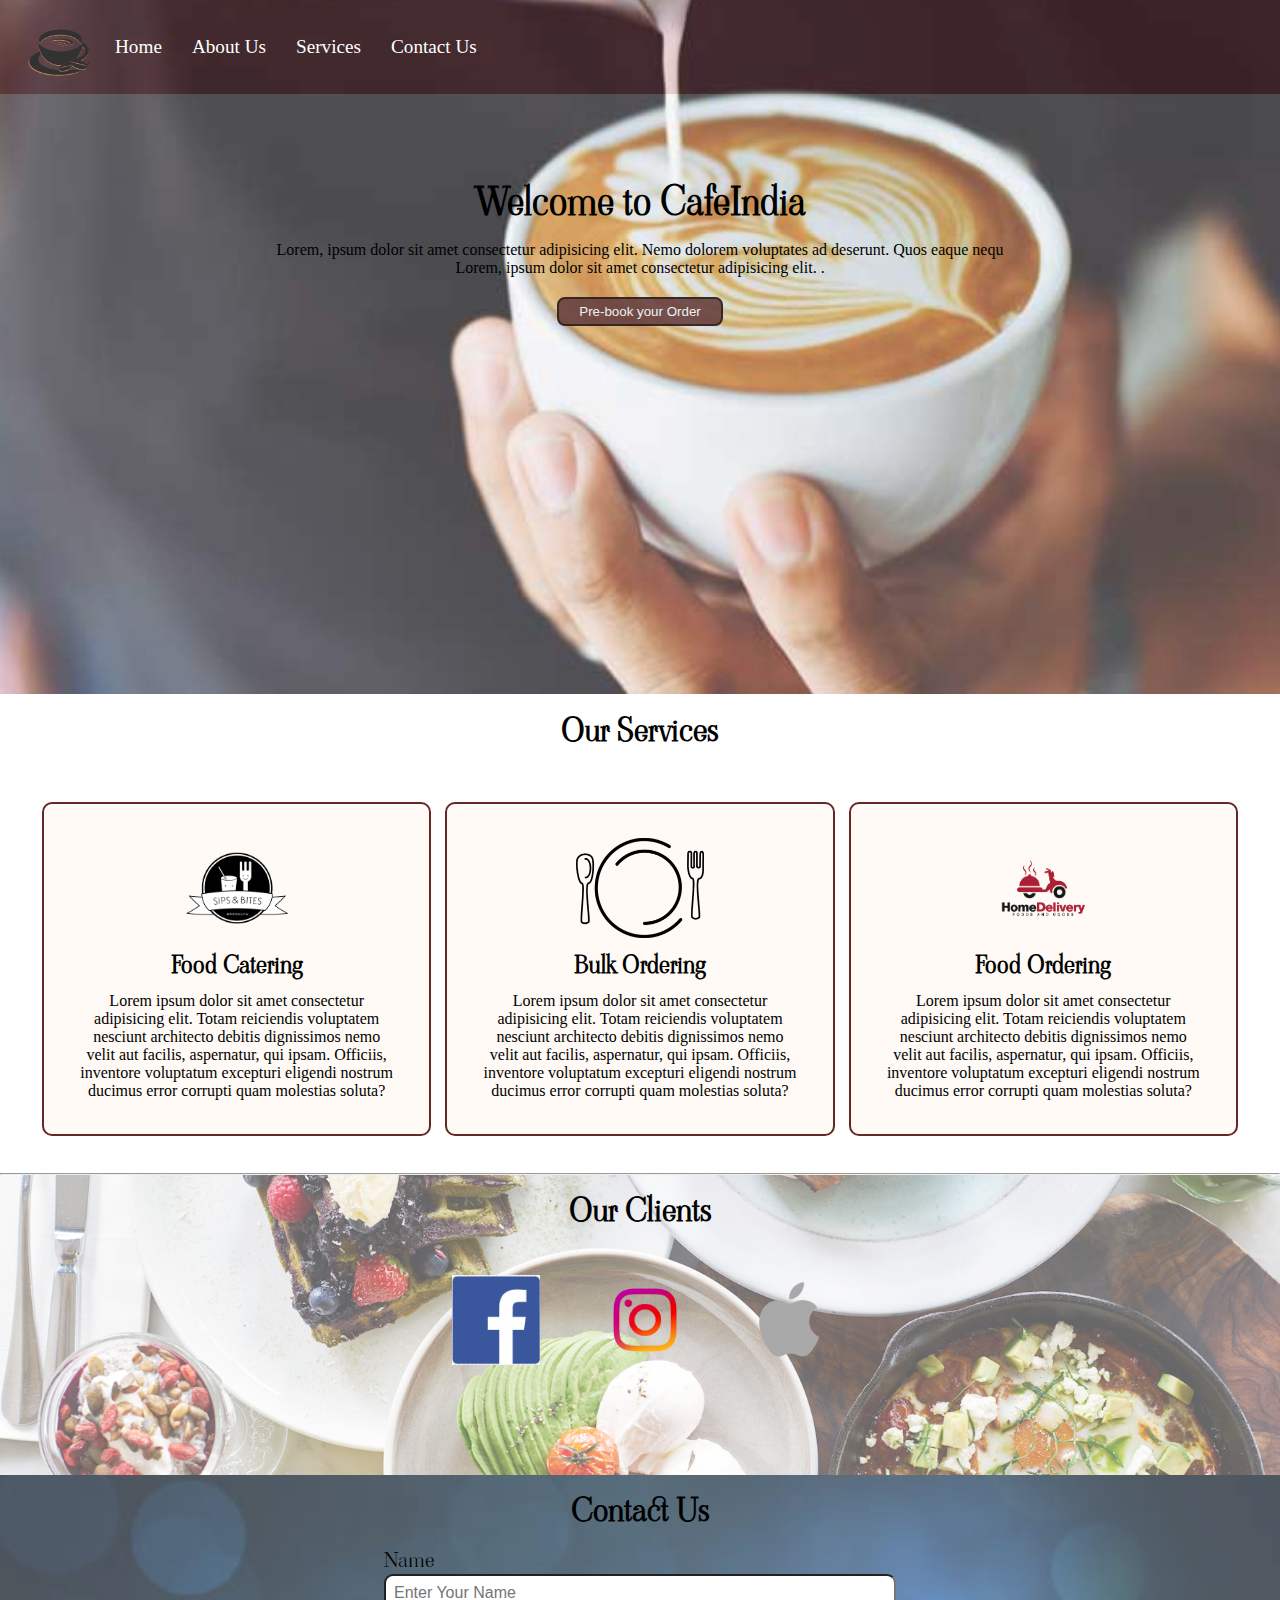
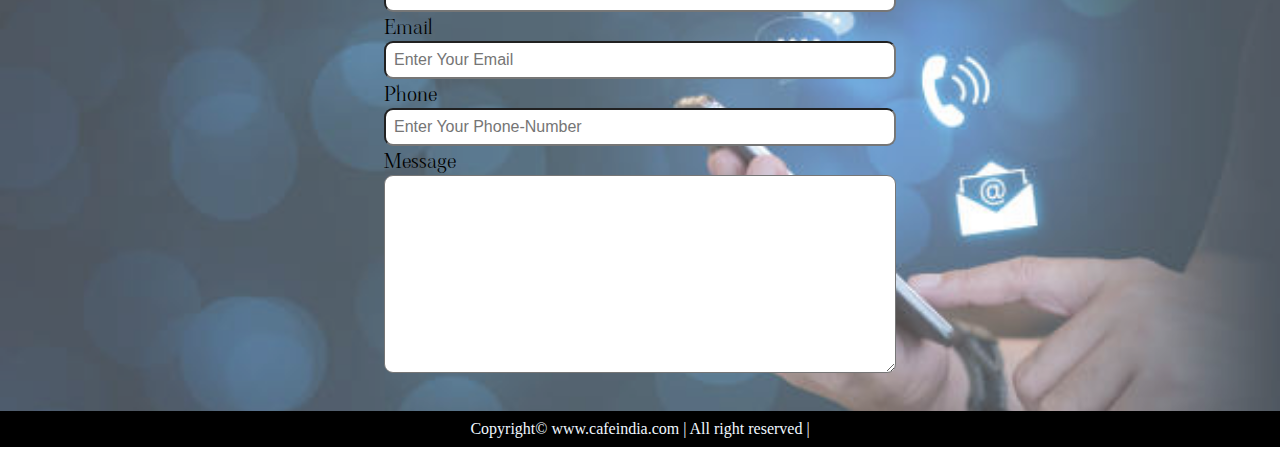
<file: index.html>
<!DOCTYPE html>
<html lang="en">
<head>
    <meta charset="UTF-8">
    <meta http-equiv="X-UA-Compatible" content="IE=edge">
    <meta name="viewport" content="width=device-width, initial-scale=1.0">
    <title>Best cafe of India | CafeIndia.com</title>
    <link rel="stylesheet" href="css/style.css">
    <link rel="stylesheet" media="screen and (max-width: 1000px)" href="css/phone.css">
    <link rel="preconnect" href="https://fonts.gstatic.com">
<link href="https://fonts.googleapis.com/css2?family=Viaoda+Libre&display=swap" rel="stylesheet">
</head>
<body>
    <nav id="navbar">
        <div id="logo">
            <img src="img/logo.png" alt="CafeIndia.com">
        </div>
        <ul>
            <li class="item"><a href="#">Home</a></li>
            <li class="item"><a href="#">About Us</a></li>
            <li class="item"><a href="#">Services</a></li>
            <li class="item"><a href="#">Contact Us</a></li>
        </ul>
    </nav>
    <section id="home">
        <h1 class="h-primary">Welcome to CafeIndia</h1>
        <p>Lorem, ipsum dolor sit amet consectetur adipisicing elit. Nemo dolorem voluptates ad deserunt. Quos eaque nequ</p>
        <p>Lorem, ipsum dolor sit amet consectetur adipisicing elit. .</p>
        <button class="btn">Pre-book your Order</button>
    </section>
    <section class="services-container">
        <h1 class="h-primary center"> Our Services</h1>
            <div id="services">
                <div class="box">
                    <img src="img/logo1.png" alt="">
                    <h2 class="h-secondary center">Food Catering</h2>
                    <p class="center">Lorem ipsum dolor sit amet consectetur adipisicing elit. Totam reiciendis voluptatem nesciunt architecto debitis dignissimos nemo velit aut facilis, aspernatur, qui ipsam. Officiis, inventore voluptatum excepturi eligendi nostrum ducimus error corrupti quam molestias soluta?</p>
                </div>
                <div class="box">
                    <img src="img/logo2.png" alt="">
                    <h2 class="h-secondary center">Bulk Ordering</h2>
                    <p class="center">Lorem ipsum dolor sit amet consectetur adipisicing elit. Totam reiciendis voluptatem nesciunt architecto debitis dignissimos nemo velit aut facilis, aspernatur, qui ipsam. Officiis, inventore voluptatum excepturi eligendi nostrum ducimus error corrupti quam molestias soluta?</p>
                </div>
                <div class="box">
                    <img src="img/logo3.png" alt="">
                    <h2 class="h-secondary center">Food Ordering</h2>
                    <p class="center">Lorem ipsum dolor sit amet consectetur adipisicing elit. Totam reiciendis voluptatem nesciunt architecto debitis dignissimos nemo velit aut facilis, aspernatur, qui ipsam. Officiis, inventore voluptatum excepturi eligendi nostrum ducimus error corrupti quam molestias soluta?</p>
                </div>

            </div>
        
    </section>
    <hr>
    <section id="client-section">
        <h1 class="h-primary center"> Our Clients</h1>
        <div id="clients">
            <div class="client-item">
                <img src="img/client1.png" alt="">
            </div>
            <div class="client-item">
                <img src="img/client2.png" alt="">
            </div>
            <div class="client-item">
                <img src="img/client3.png" alt="">
            </div>
        </div>
    </section>
    <section id="contact">
        <h1 class="h-primary center">Contact Us</h1>
        <div id="contact-box">
            <form action="">
                <div class="form-group">
                    <label for="name">Name</label>
                    <input type="text" name="name" id="name" placeholder="Enter Your Name">
                </div>
                <div class="form-group">
                    <label for="email">Email</label>
                    <input type="text" name="name" id="name" placeholder="Enter Your Email">
                </div>
                <div class="form-group">
                    <label for="phone">Phone</label>
                    <input type="phone" name="name" id="name" placeholder="Enter Your Phone-Number">
                </div>
                <div class="form-group">
                    <label for="message">Message</label>
                    <textarea name="message" id="" cols="30" rows="10"></textarea>
                </div>
            </form>
        </div>
    </section>
    <footer>
        <div class="center">
            Copyright&copy; www.cafeindia.com | All right reserved |
        </div>
    </footer>
</body>
</html>
</file>
<file: css/phone.css>
/* Navigation */
#navbar {
    flex-direction: column;
}

#navbar ul li a{
    font-size: 1rem;
    padding: 0px 7px;
    padding-bottom: 8px;
}
/* Home section */
#home{
    height: 370px; 
    padding: 3px 28px;
}

#home::before{
    height: 632px; 
}

#home p{
    font-size: 13px;
}

/* Services section  */
#services{
    flex-direction: column;
}

#services .box { 
    padding: 14px;
    margin: 2px 0px; 
    margin-bottom: 20px;
}

/* Clients section */
#clients{
    flex-wrap: wrap;
}

#clients img{
    width: 40px;
    padding: 6px;
    height: auto;
}

/* Contact us section */
#contact-box form{
    width:80%;
}
/* Footer */

/* Utility classes */
.h-primary{
    font-size:26px;
}
.btn{
    font-size: 13px;
    padding: 4px 8px;
}
</file>
<file: css/style.css>
/*CSS Reset*/
*{
    margin: 0;
    padding: 0;
    box-sizing: border-box;
}
/* CSS Varibles */
:root{
    --navbar-height: 60px;
}
/* Navigation Bar  */
 #navbar{
     position: relative;
     display: flex;
     align-items: center;
 }
 #navbar::before{
    content:"";
    background-color:brown;
    position: relative;
    height: 100%;
    width: 100%;
    z-index: -1;
    opacity: 0.3;
}
 /*  Navigation Bar :Logo and Image  */
 #logo{
     margin-top: 10px;
     margin-left: 20px;
 }
#logo img{
    height: 80px;
     width:80px;
 
} 
 /*  Navigation Bar : List Styling */

  #navbar ul{
     display: flex;
     
 }
 #navbar::before{
    content:"";
    background-color:brown;
    position: absolute;
    height: 100%;
    width: 100%;
    z-index: -1;
    opacity: 0.9;
}
 #navbar ul li{
     list-style: none;
     font-size: 1.2rem;
 }
 #navbar ul li a{
     color: white;
     display: block;
     padding: 15px 15px;
     border-radius: 20px;
     text-decoration: none;
     cursor: pointer;
 }
 #navbar ul li a:hover{
    color: rgb(43, 10, 10);
    background-color: rgb(189, 143, 143);
    
}
 /* Home Section  */
 #home{
     display: flex;
     flex-direction: column;
     padding: 6px 200px;
     justify-content: center;
     align-items: center;
     height: 300px

 }
 #home::before{
    content:"";
    background: url('../img/bg.jpg') no-repeat center center/cover;
    position: absolute;
    height: 100%;
    width: 100%;
    z-index: -1;
    opacity: 0.8;
 }
 #home h1{
     color: black;
     text-align: center;
     font-size: 2.4rem;
     font-family: 'Viaoda Libre', cursive;
 }
 /* Services Section  */
 #services{ 
     
     margin: 35px;
     display: flex;
     

 }
 #services .box {
     border: 2px solid rgb(102, 39, 39);
     padding: 34px;
     margin: 2px 7px;
     background-color: rgb(255, 250, 245);
     border-radius: 10px;
     

 }
     
 
 #services .box img{
     height: 100px;
     display: block;
     margin: auto;
 } 
 /* Client Section  */
 #client-section{
    height: 300px;

 }
 #client-section::before{
     content: "";
     position: absolute;
     background: url('../img/bg2.jpg') no-repeat center center/cover;;
     width: 100%;
     height: 300px;
     z-index: -1;
     opacity: 0.6;
 }
 #clients{
     display: flex;
     justify-content: center;
     align-items: center;

 }
 #clients img{
     height: 90px;
 }
 .client-item{
     padding: 30px;
 }
 .services-container{
     margin-top: 301px;
 }

 .services-container h1{
     margin-top: 160px;
 }
 /* contact section  */
 #contact{
     position: relative;
 }
 #contact::before{
     content: "";
     position: absolute;
     width: 100%;
     height: 100%;
     z-index: -1;
     opacity: 0.7;
     background: url(../img/contact.jpg) no-repeat center center/cover;

 }
 #contact-box{
     display: flex;
     justify-content: center;
     align-items: center;
     padding-bottom: 34px;
 }
 #contact-box input{
     width: 100%;
     padding: 0.5rem;
     border-radius: 9px;
     font-size: 1rem;

 }
 #contact-box form{
     width: 40%;
 }
 #contact-box label{
     font-size: 1.3rem;
     font-family: 'Viaoda Libre', cursive; ;
 }
 
 #contact-box textarea{
     width: 100%;
     padding: 0.5rem;
     border-radius: 9px;
     font-size: 1rem;
     
 }

 footer{
     background: black;
     color: aliceblue;
     padding: 9px;
    }

 /* Utility Classes  */
 .h-primary{
    font-family: 'Viaoda Libre', cursive;
     font-size: 2rem;
     padding: 12px;
 }
 .h-secondary{
    font-family: 'Viaoda Libre', cursive;
    font-size: 1.5rem;
    padding: 10px;
 }
 .btn{
     color: aliceblue;
     margin-top: 20px;
     padding: 5px 20px;
     border: 2px solid rgb(39, 23, 23);
     background-color: rgb(104, 65, 65);
     opacity: 0.9;
     border-radius: 8px;
     cursor: pointer;
 }
 .center{ 
     text-align: center;
    }
 #home p{
     color: black;
     
    }
</file>
